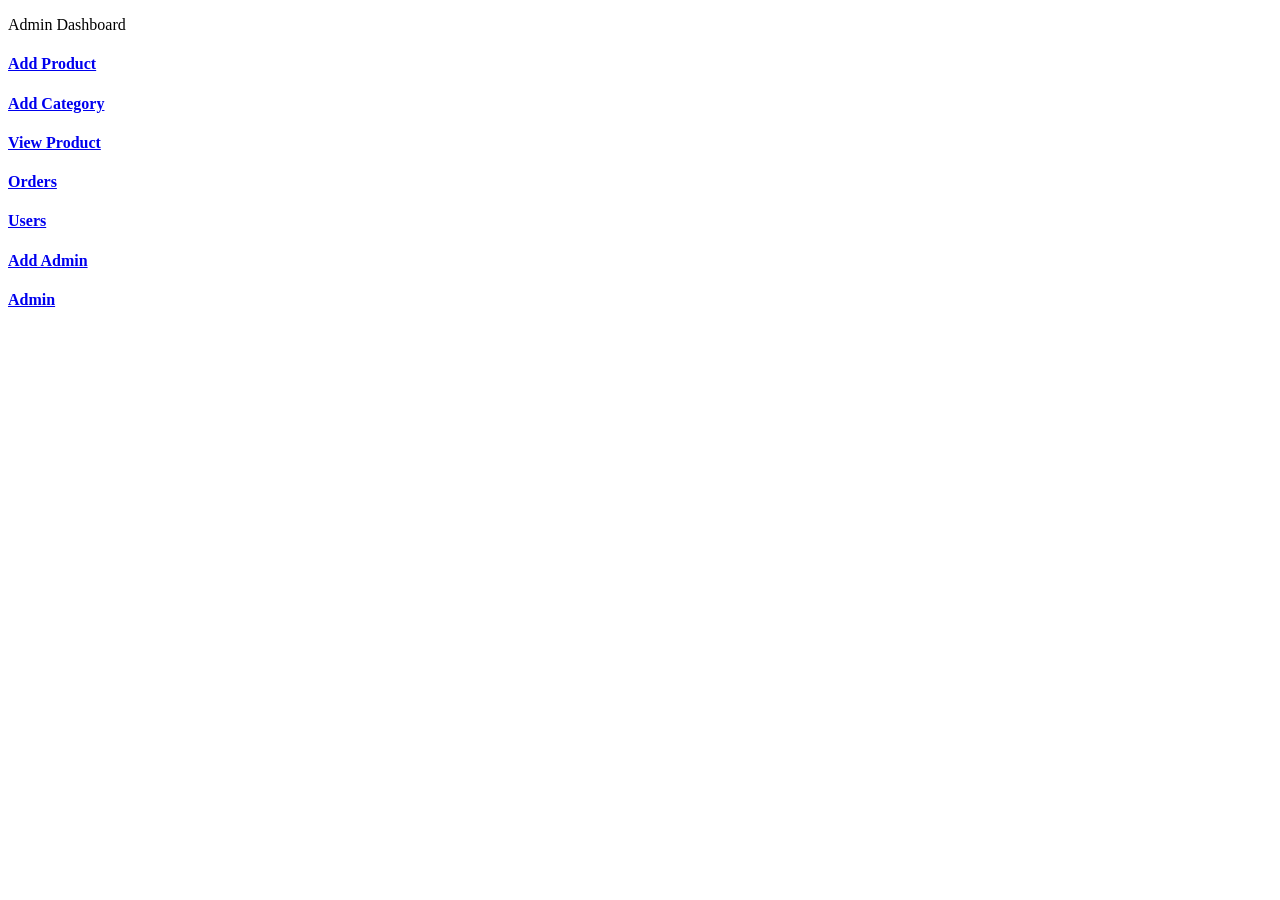
<file: src/main/resources/templates/admin/index.html>
<!DOCTYPE html>
<html lang="en" xmlns:th="http://www.thymeleaf.org"
	th:replace="~{base::layout(~{::section})}">
<head>
<meta charset="ISO-8859-1">
<title>Insert title here</title>
</head>
<body>
	<section>
		<div class="container p-5">
			<p class="text-center fs-3 mt-4">Admin Dashboard</p>
			<div class="row p-5">
				<div class="col-md-4 mt-2">
					<a href="/admin/loadAddProduct" class="text-decoration-none">
						<div class="card card-sh">
							<div class="card-body text-center text-primary">
								<i class="fa-solid fa-square-plus fa-3x"></i>
								<h4>Add Product</h4>
							</div>
						</div>
					</a>
				</div>


				<div class="col-md-4 mt-2">
					<a href="/admin/category" class="text-decoration-none">
						<div class="card card-sh">
							<div class="card-body text-center text-warning">
								<i class="fa-solid fa-list fa-3x"></i>
								<h4>Add Category</h4>
							</div>
						</div>
					</a>
				</div>


				<div class="col-md-4 mt-2">
					<a href="/admin/products" class="text-decoration-none">
						<div class="card card-sh">
							<div class="card-body text-center text-success">
								<i class="fa-solid fa-table-list fa-3x"></i>
								<h4>View Product</h4>
							</div>
						</div>
					</a>
				</div>


				<div class="col-md-4 mt-4">
					<a href="/admin/orders" class="text-decoration-none">
						<div class="card card-sh">
							<div class="card-body text-center text-warning">
								<i class="fa-solid fa-box-open fa-3x"></i>
								<h4>Orders</h4>
							</div>
						</div>
					</a>
				</div>


				<div class="col-md-4 mt-4">
					<a href="/admin/users?type=1" class="text-decoration-none">
						<div class="card card-sh">
							<div class="card-body text-center text-primary">
								<i class="fa-solid fa-circle-user fa-3x"></i>
								<h4>Users</h4>
							</div>
						</div>
					</a>
				</div>


				<div class="col-md-4 mt-4">
					<a href="/admin/add-admin" class="text-decoration-none">
						<div class="card card-sh">
							<div class="card-body text-center text-primary">
								<i class="fa-solid fa-user-plus fa-3x"></i>
								<h4>Add Admin</h4>
							</div>
						</div>
					</a>
				</div>

				<div class="col-md-4 mt-4">
					<a href="/admin/users?type=2" class="text-decoration-none">
						<div class="card card-sh">
							<div class="card-body text-center text-primary">
								<i class="fa-solid fa-circle-user fa-3x"></i>
								<h4>Admin</h4>
							</div>
						</div>
					</a>
				</div>


			</div>
		</div>
	</section>
</body>
</html>
</file>
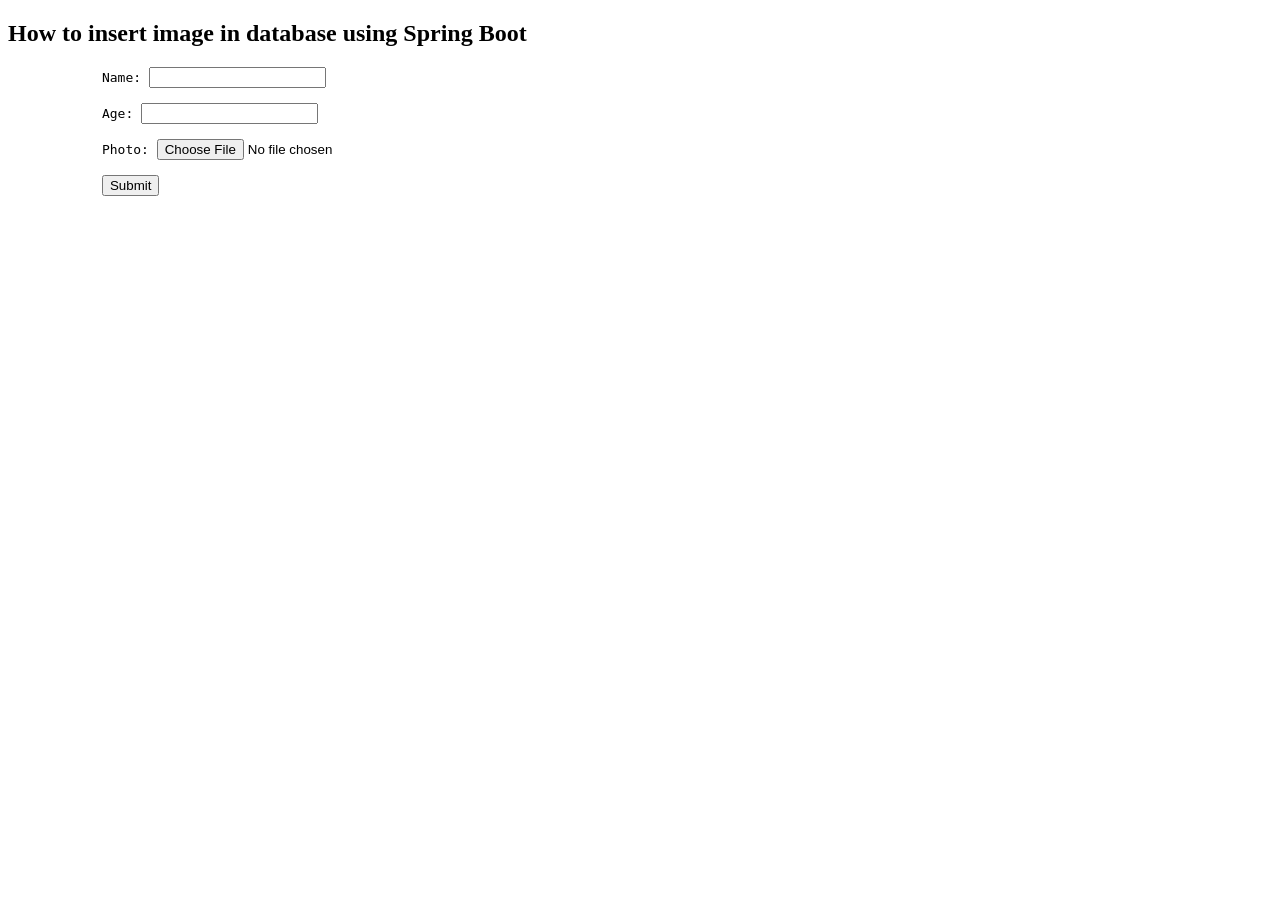
<file: src/main/resources/templates/index_student.html>
<!DOCTYPE html>
<html xmlns:th="http://www.thymeleaf.org">
<head>
	<title>Insert Image</title>
</head>
<body>
<h2>How to insert image in database using Spring Boot</h2>

<form th:action="@{/insertImage}" method="post" enctype="multipart/form-data">
        <pre>
            Name: <input type="text" name="name" />

            Age: <input type="number" name="age" />

            Photo: <input type="file" name="photo" />

            <input type="submit" value="Submit" />
        </pre>
</form>

<p th:text="${msg}"></p>
</body>
</html>
</file>
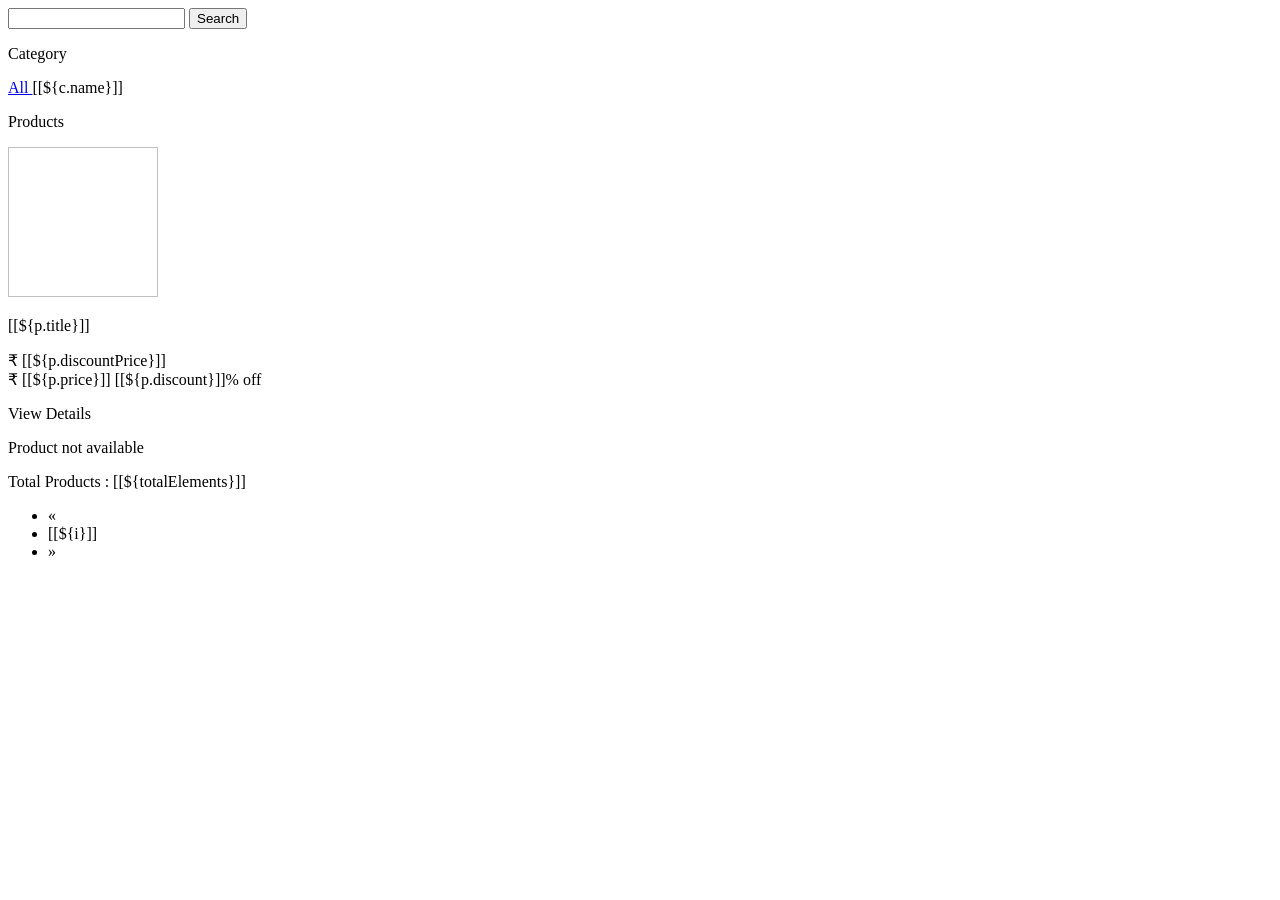
<file: src/main/resources/templates/product.html>
<!DOCTYPE html>
<html lang="en" xmlns:th="http://www.thymeleaf.org"
	th:replace="~{base::layout(~{::section})}">
<head>
<meta charset="ISO-8859-1">
<title>Insert title here</title>
</head>
<body>
	<section>
	
		<div class="container-fluid bg-primary p-4 mt-5 ">
			<div class="row">
				<div class="col-md-8 offset-md-2">
					<form action="/products" method="get">
						<div class="input-group">
							<input type="text" class="form-control" name="ch">
							<button class="btn btn-light text-dark ms-3 col-md-2">
								<i class="fa-solid fa-magnifying-glass"></i> Search
							</button>
						</div>
					</form>
				</div>
			</div>

		</div>


		<div class="container-fluid mt-1">
			<div class="row">

				<div class="col-md-2 p-0">

					<div class="card shadow-sm p-0 mb-5 bg-body-tertiary rounded">
						<div class="card-body">
							<div class="list-group">
								<p class="fs-5">Category</p>
								<a href="/products"
									th:classappend="${paramValue==''} ? 'active':''"
									class="list-group-item list-group-item-action"
									aria-current="true"> All </a> <a th:each="c:${categories}"
									th:href="@{'/products?category='+${c.name}}"
									th:classappend="${paramValue == c.name} ? 'active':''"
									class="list-group-item list-group-item-action">[[${c.name}]]</a>
							</div>
						</div>
					</div>
				</div>
				<div class="col-md-10">
					<div class="card">
						<div class="card-body">
							<p class="fs-3 text-center">Products</p>
							<div class="row">

								<th:block th:if="${productsSize >0}">
									<div class="col-md-3 mt-2" th:each="p:${products}">
										<div class="card card-sh">
											<div class="card-body text-center">
												<img alt="" th:src="@{'/img/product_img/'+${p.image}}"
													width="150px" height="150px">
												<p class="fs-5 text-center">[[${p.title}]]</p>
												<div class="row text-center">
													<p class="fs-6 fw-bold ">
														<span>&#8377; [[${p.discountPrice}]]</span> <br> <span
															class="text-decoration-line-through text-secondary">&#8377;
															[[${p.price}]]</span> <span class="fs-6 text-success">[[${p.discount}]]%
															off </span>
													</p>
													<a th:href="@{'/product/'+${p.id}}"
														class="btn btn-primary col-md-6 offset-md-3">View
														Details</a>
												</div>
											</div>
										</div>
									</div>
								</th:block>
								<th:block th:unless="${productsSize>0}">
									<p class="fs-4 text-center mt-4 text-danger">Product not
										available</p>
								</th:block>
							</div>

						</div>
					</div>
					<!-- Start Pagination -->
					<div class="row">
						<div class="col-md-4">Total Products : [[${totalElements}]]</div>
						<div class="col-md-6">
							<th:block th:if="${productsSize>0}">
								<nav aria-label="Page navigation example">
									<ul class="pagination">
										<li class="page-item"
											th:classappend="${isFirst} ? 'disabled':''"><a
											class="page-link"
											th:href="@{'/products?pageNo='+${pageNo-1}}"
											aria-label="Previous"> <span aria-hidden="true">&laquo;</span>
										</a></li>

										<li th:each="i:${#numbers.sequence(1,totalPages)}"
											class="page-item" th:classappend="${pageNo+1==i}?'active':''"
											]]><a class="page-link"
											th:href="@{'/products?pageNo='+${i-1}}">[[${i}]]</a></li>

										<li class="page-item"
											th:classappend="${isLast} ? 'disabled':''"><a
											class="page-link"
											th:href="@{'/products?pageNo='+${pageNo+1}}"
											aria-label="Next"> <span aria-hidden="true">&raquo;</span>
										</a></li>
									</ul>
								</nav>
						</div>
						</th:block>
					</div>

				</div>
			</div>
		</div>

	</section>
</body>
</html>
</file>
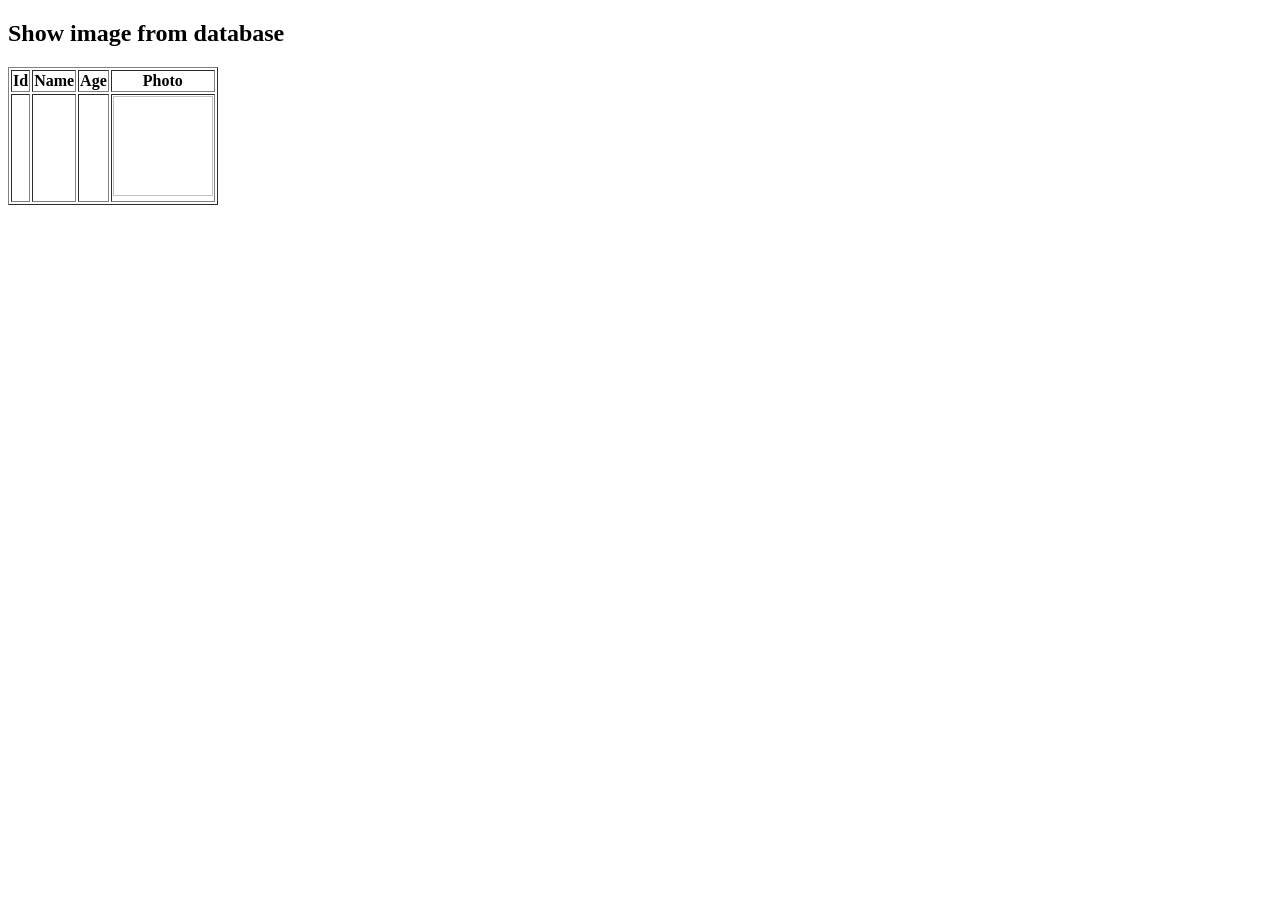
<file: src/main/resources/templates/student.html>
<!DOCTYPE html>
<html xmlns:th="http://www.thymeleaf.org">
<head>
	<title>Fetch Image from Database</title>
</head>
<body>
<h2>Show image from database</h2>

<table border="1">
	<tr>
		<th>Id</th>
		<th>Name</th>
		<th>Age</th>
		<th>Photo</th>
	</tr>
	<tr th:each="student : ${listStu}">
		<td th:text="${student.id}"></td>
		<td th:text="${student.name}"></td>
		<td th:text="${student.age}"></td>

		<td>
			<img width="100" height="100" th:src="@{/getStudentPhoto/{id}(id=${student.id})}" />
		</td>

	</tr>
</table>

</body>
</html>
</file>
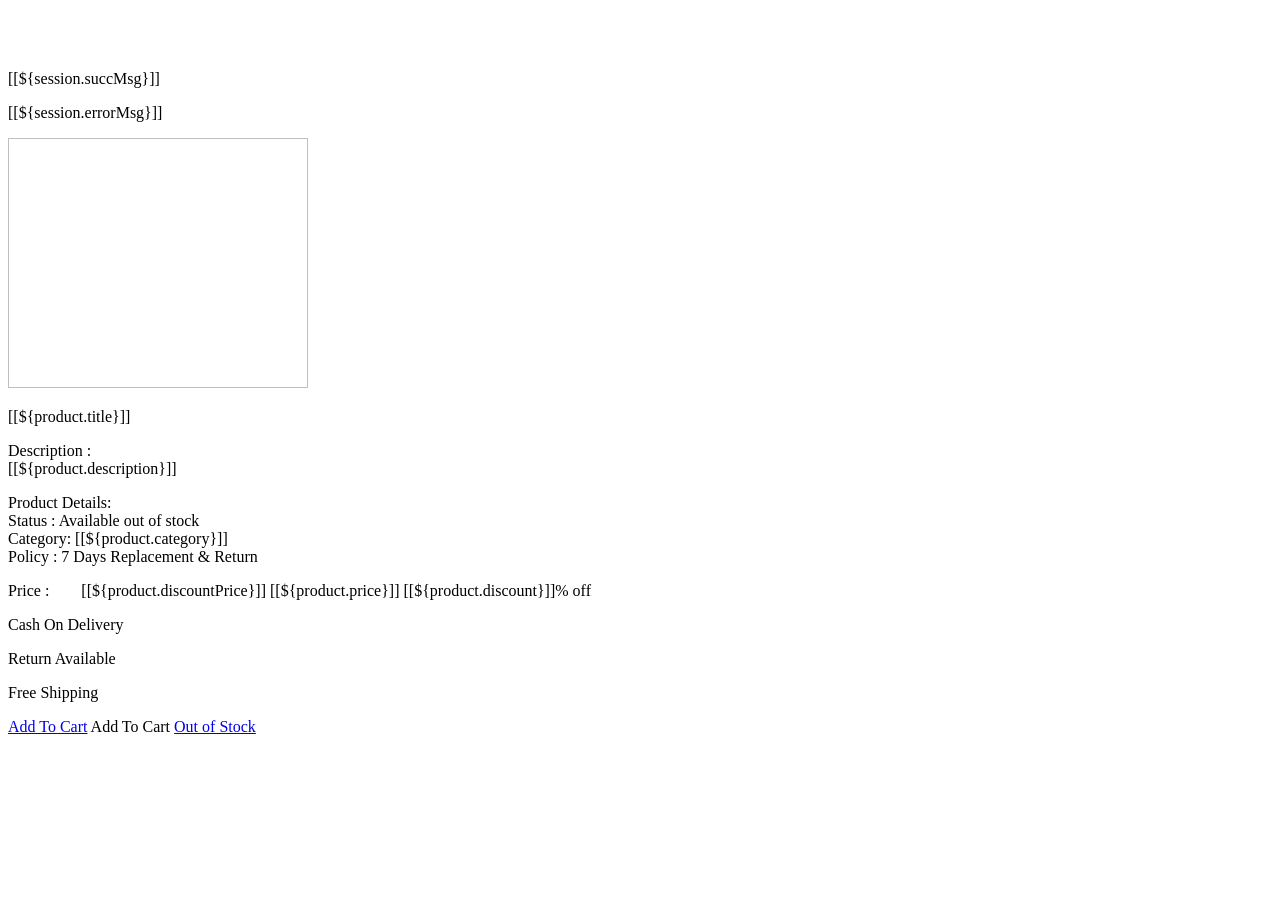
<file: src/main/resources/templates/view_product.html>
<!DOCTYPE html>
<html lang="en" xmlns:th="http://www.thymeleaf.org"
	th:replace="~{base::layout(~{::section})}">
<head>
<meta charset="ISO-8859-1">
<title>Insert title here</title>
</head>
<body>
	<section>
		<div class="container card-sh"
			style="margin-top: 70px; margin-bottom: 100px">

			<div class="col-md-12 p-5">
				<div class="row">
					<th:block th:if="${session.succMsg}">
						<p class="text-success alert alert-success text-center" role="alert">[[${session.succMsg}]]</p>
						<th:block th:text="${@commnServiceImpl.removeSessionMessage()}"></th:block>
					</th:block>

					<th:block th:if="${session.errorMsg}">
						<p class="text-danger text-center  alert alert-danger">[[${session.errorMsg}]]</p>
						<th:block th:text="${@commnServiceImpl.removeSessionMessage()}"></th:block>

					</th:block>
					<div class="col-md-6 text-end">
						<img alt="" th:src="@{'/img/product_img/'+${product.image}}" width="300px"
							height="250px">
					</div>

					<div class="col-md-6">

						<p class="fs-3">[[${product.title}]]</p>
						<p>
							<span class="fw-bold">Description : </span><br>[[${product.description}]]
						</p>
						<p>
							<span class="fw-bold"> Product Details: </span> <br> Status
							:
							<th:block th:if="${product.stock>0}">
								<span class="badge bg-success">Available</span>
							</th:block>

							<th:block th:unless="${product.stock>0}">
								<span class="badge bg-warning">out of stock</span>
							</th:block>


							<br> Category: [[${product.category}]]<br> Policy : 7
							Days Replacement & Return
						</p>
						<p class="fs-5 fw-bold">
							Price :&nbsp; &nbsp; &nbsp; &nbsp;<i class="fas fa-rupee-sign"></i>
							[[${product.discountPrice}]] <span
								class="fs-6 text-decoration-line-through text-secondary">[[${product.price}]]</span>
							<span class="fs-6  text-success">[[${product.discount}]]%
								off</span>
						</p>

						<div class="row">
							<div class="col-md-4 text-success text-center p-2">
								<i class="fas fa-money-bill-wave fa-2x"></i>
								<p>Cash On Delivery</p>
							</div>
							<div class="col-md-4 text-danger text-center p-2">
								<i class="fas fa-undo-alt fa-2x"></i>
								<p>Return Available</p>
							</div>
							<div class="col-md-4 text-primary text-center p-2">
								<i class="fas fa-truck-moving fa-2x"></i>
								<p>Free Shipping</p>
							</div>
						</div>

						<th:block th:if="${product.stock>0}">
							<th:block th:if="${user==null}">
								<a href="/signin" class="btn btn-danger col-md-12">Add To
									Cart</a>
							</th:block>

							<th:block th:unless="${user==null}">
								<a
									th:href="@{'/user/addCart?pid='+${product.id}+'&uid='+${user.id}}"
									class="btn btn-danger col-md-12">Add To Cart</a>
							</th:block>

						</th:block>

						<th:block th:unless="${product.stock>0}">
							<a href="#" class="btn text-white btn-warning col-md-12">Out
								of Stock</a>
						</th:block>

					</div>
				</div>
			</div>
		</div>


	</section>
</body>
</html>
</file>
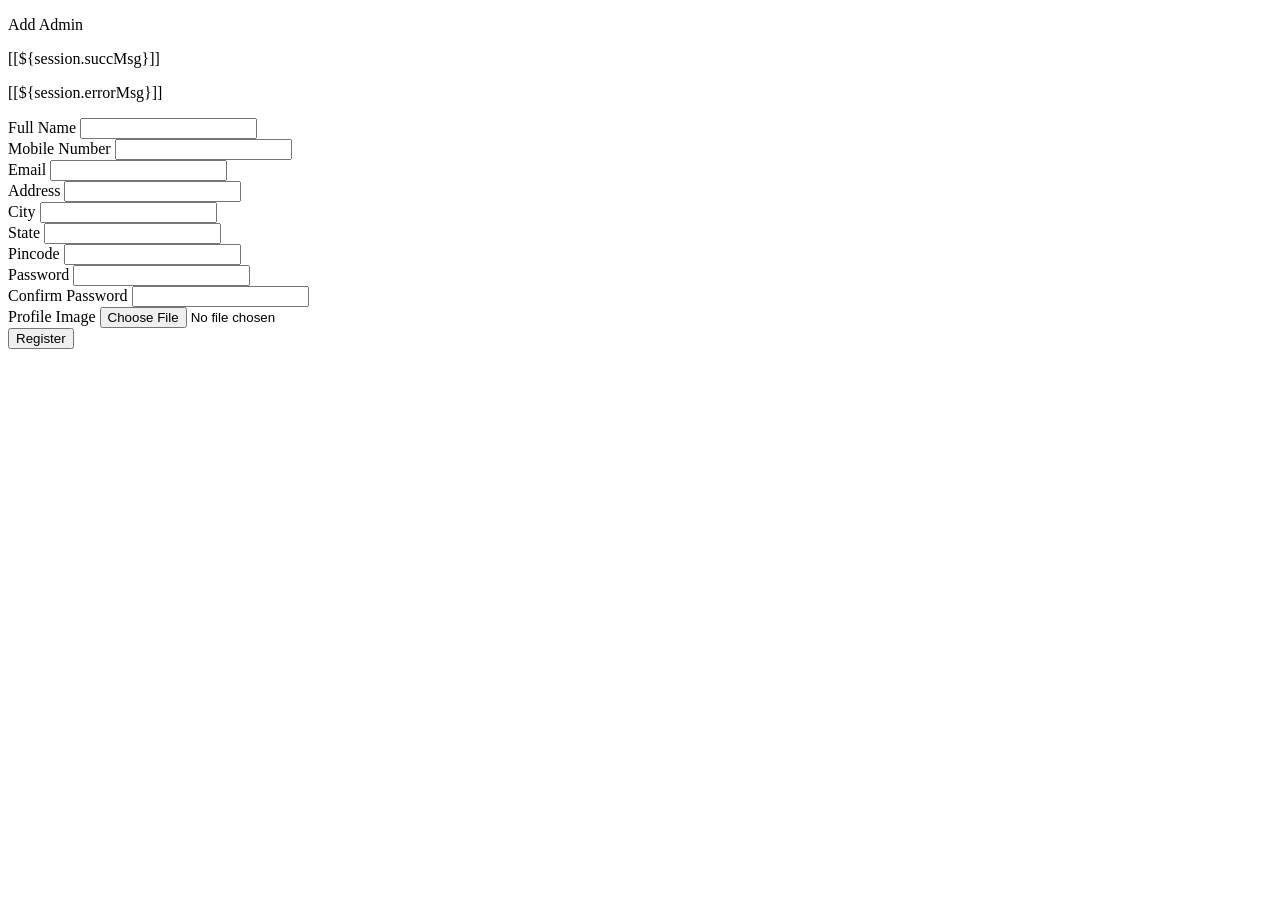
<file: src/main/resources/templates/admin/add_admin.html>
<!DOCTYPE html>
<html lang="en" xmlns:th="http://www.thymeleaf.org"
	th:replace="~{base::layout(~{::section})}">
<head>
<meta charset="ISO-8859-1">
<title>Insert title here</title>
</head>
<body>
	<section>
		<div class="container mt-5 p-5">
			<div class="row">

				<div class="col-md-7 p-2 offset-md-2">
					<div class="card shadow p-3 mb-5 bg-body-tertiary rounded">
						<div class="card-header text-center">
							<p class="fs-4 text-center">Add Admin</p>
							<th:block th:if="${session.succMsg}">
								<p class="text-success fw-bold">[[${session.succMsg}]]</p>
								<th:block th:text="${@commnServiceImpl.removeSessionMessage()}"></th:block>
							</th:block>

							<th:block th:if="${session.errorMsg}">
								<p class="text-danger fw-bold">[[${session.errorMsg}]]</p>
								<th:block th:text="${@commnServiceImpl.removeSessionMessage()}"></th:block>
							</th:block>
						</div>
						<div class="card-body">
							<form action="/admin/save-admin" enctype="multipart/form-data"
								method="post">
								<div class="row">
									<div class="col">
										<label class="form-label">Full Name</label> <input required
											class="form-control" name="name" type="text">
									</div>

									<div class="col">
										<label class="form-label">Mobile Number</label> <input
											required class="form-control" name="mobileNumber"
											type="number">
									</div>

								</div>

								<div class="mb-3">
									<label class="form-label">Email</label> <input required
										class="form-control" name="email" type="email">
								</div>


								<div class="row">
									<div class="col">
										<label class="form-label">Address</label> <input required
											class="form-control" name="address" type="text">
									</div>

									<div class="col">
										<label class="form-label">City</label> <input required
											class="form-control" name="city" type="text">
									</div>

								</div>

								<div class="row">
									<div class="col">
										<label class="form-label">State</label> <input required
											class="form-control" name="state" type="text">
									</div>

									<div class="col">
										<label class="form-label">Pincode</label> <input required
											class="form-control" name="pincode" type="number">
									</div>

								</div>

								<div class="row">
									<div class="col">
										<label class="form-label">Password</label> <input required
											class="form-control" name="password" type="password">
									</div>
									<div class="col">
										<label class="form-label">Confirm Password</label> <input
											required class="form-control" name="cpassword"
											type="password">
									</div>
								</div>
								<div class="mb-3">
									<label class="form-label">Profile Image</label> <input
										class="form-control" name="img" type="file">
								</div>
								<button type="submit"
									class="btn bg-primary text-white col-md-12">Register</button>
							</form>
						</div>


					</div>
				</div>
			</div>
		</div>

	</section>
</body>
</html>
</file>
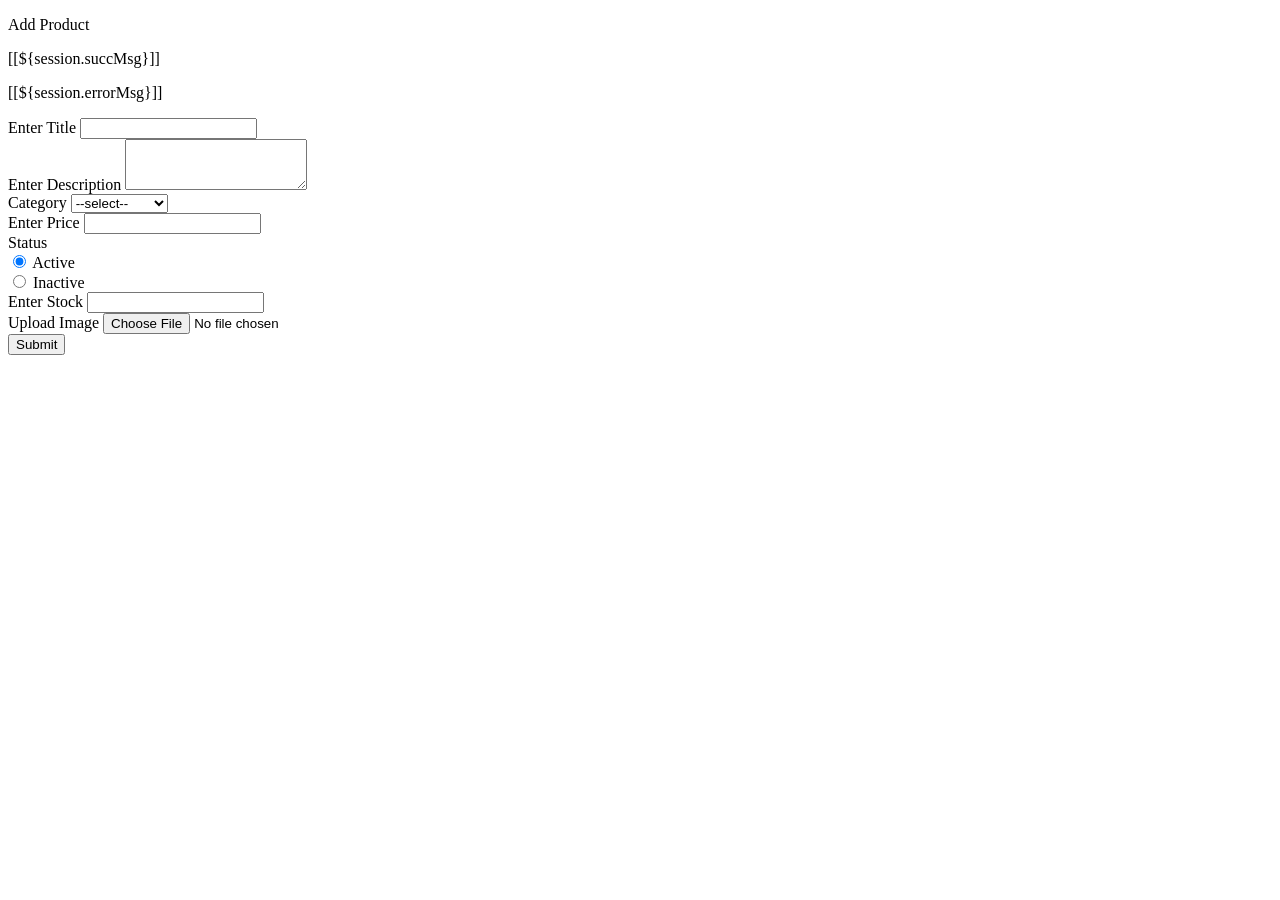
<file: src/main/resources/templates/admin/add_product.html>
<!DOCTYPE html>
<html lang="en" xmlns:th="http://www.thymeleaf.org"
	th:replace="~{base::layout(~{::section})}">
<head>
<meta charset="ISO-8859-1">
<title>Insert title here</title>
</head>
<body>
	<section>
		<div class="container p-5 mt-3">
			<div class="row">
				<div class="col-md-6 offset-md-3">
					<div class="card card-sh">
						<div class="card-header text-center ">
							<p class="fs-4">Add Product</p>

							<th:block th:if="${session.succMsg}">
								<p class="text-success fw-bold">[[${session.succMsg}]]</p>
								<th:block th:text="${@commnServiceImpl.removeSessionMessage()}"></th:block>
							</th:block>

							<th:block th:if="${session.errorMsg}">
								<p class="text-danger fw-bold">[[${session.errorMsg}]]</p>
								<th:block th:text="${@commnServiceImpl.removeSessionMessage()}"></th:block>
							</th:block>

						</div>
						<div class="card-body">
							<form action="/admin/saveProduct" method="post"
								enctype="multipart/form-data">
								<div class="mb-3">
									<label>Enter Title</label> <input type="text" name="title"
										class="form-control">
								</div>

								<div class="mb-3">
									<label>Enter Description</label>
									<textarea rows="3" cols="" class="form-control"
										name="description"></textarea>
								</div>

								<div class="mb-3">
									<label>Category</label> <select class="form-control"
										name="category">
										<option>--select--</option>
										<option th:each="c:${categories}">[[${c.name}]]</option>
									</select>
								</div>

								<div class="mb-3">
									<label>Enter Price</label> <input type="number" name="price"
										class="form-control">
								</div>
								<div class="mb-3">
									<label>Status</label>

									<div class="form-check">
										<input class="form-check-input" type="radio" checked
											value="true" name="isActive" id="flexRadioDefault1">
										<label class="form-check-label" for="flexRadioDefault1">
											Active </label>
									</div>
									<div class="form-check">
										<input class="form-check-input" type="radio" name="isActive"
											value="false" id="flexRadioDefault2"> <label
											class="form-check-label" for="flexRadioDefault2">
											Inactive </label>
									</div>

								</div>
								<div class="row">

									<div class="mb-3 col">
										<label>Enter Stock</label> <input type="text" name="stock"
											class="form-control">
									</div>

									<div class="mb-3 col">
										<label>Upload Image</label> <input type="file" name="file"
											class="form-control">
									</div>
								</div>
								<button class="btn btn-primary col-md-12">Submit</button>
							</form>
						</div>
					</div>
				</div>
			</div>
		</div>
	</section>
</body>
</html>
</file>
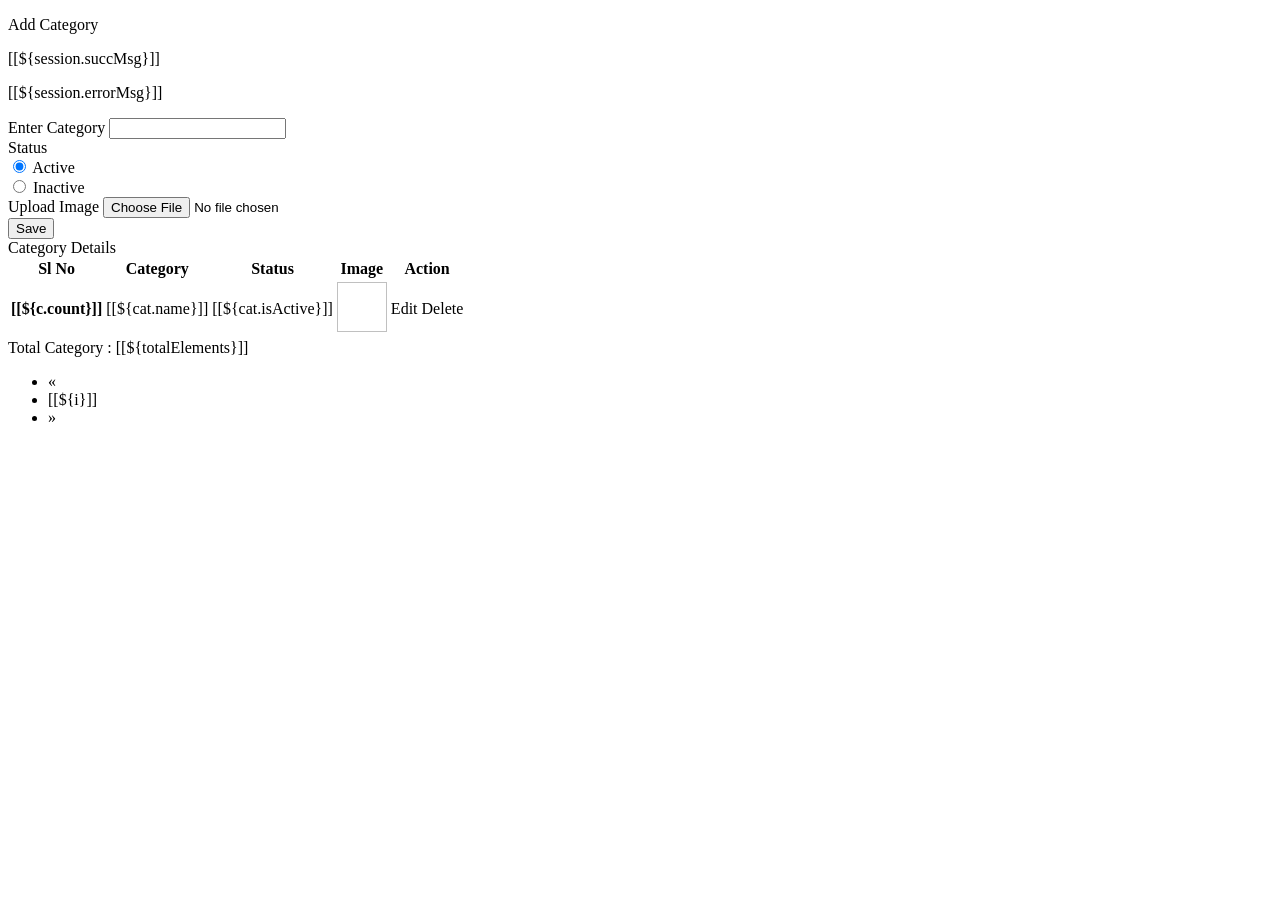
<file: src/main/resources/templates/admin/category.html>
<!DOCTYPE html>
<html lang="en" xmlns:th="http://www.thymeleaf.org"
	th:replace="~{base::layout(~{::section})}">
<head>
<meta charset="ISO-8859-1">
<title>Insert title here</title>
</head>
<body>
	<section>
		<div class="container-fluid p-5 mt-5">
			<div class="row">
				<div class="col-md-3">
					<div class="card card-sh">
						<div class="card-header text-center ">
							<p class="fs-4">Add Category</p>
							<th:block th:if="${session.succMsg}">
								<p class="text-success fw-bold">[[${session.succMsg}]]</p>
								<th:block th:text="${@commnServiceImpl.removeSessionMessage()}"></th:block>
							</th:block>

							<th:block th:if="${session.errorMsg}">
								<p class="text-danger fw-bold">[[${session.errorMsg}]]</p>
								<th:block th:text="${@commnServiceImpl.removeSessionMessage()}"></th:block>
							</th:block>

						</div>
						<div class="card-body">
							<form action="/admin/saveCategory" method="post"
								enctype="multipart/form-data">
								<div class="mb-3">
									<label>Enter Category</label> <input type="text" name="name"
										class="form-control">
								</div>

								<div class="mb-3">
									<label>Status</label>

									<div class="form-check">
										<input class="form-check-input" type="radio" checked
											value="true" name="isActive" id="flexRadioDefault1">
										<label class="form-check-label" for="flexRadioDefault1">
											Active </label>
									</div>
									<div class="form-check">
										<input class="form-check-input" type="radio" name="isActive"
											value="false" id="flexRadioDefault2"> <label
											class="form-check-label" for="flexRadioDefault2">
											Inactive </label>
									</div>

								</div>

								<div class="mb-3">
									<label>Upload Image</label> <input type="file" name="file"
										class="form-control">
								</div>
								<button class="btn btn-primary col-md-12 mt-2">Save</button>
							</form>
						</div>
					</div>
				</div>

				<div class="col-md-8">
					<div class="card card-sh">
						<div class="card-header text-center fs-4">Category Details</div>
						<div class="card-body">
							<table class="table">
								<thead>
									<tr>
										<th scope="col">Sl No</th>
										<th scope="col">Category</th>
										<th scope="col">Status</th>
										<th scope="col">Image</th>
										<th scope="col">Action</th>
									</tr>
								</thead>
								<tbody>
									<tr th:each="cat,c:${categorys}">
										<th scope="row">[[${c.count}]]</th>
										<td>[[${cat.name}]]</td>
										<td>[[${cat.isActive}]]</td>
										<td><img
											th:src="@{'/img/category_img/'+${cat.imageName}}"
											width="50px" height="50px"></td>
										<td><a th:href="@{'/admin/loadEditCategory/'+${cat.id}}"
											class="btn btn-primary btn-sm"><i
												class="fa-solid fa-pen-to-square  fa-1x"></i> Edit </a> <a
											th:href="@{'/admin/deleteCategory/'+${cat.id}}"
											class="btn btn-danger btn-sm"><i
												class="fa-solid fa-trash  fa-1x"></i>Delete</a></td>
									</tr>

								</tbody>
							</table>

							<div class="row">
								<div class="col-md-4">Total Category :
									[[${totalElements}]]</div>
								<div class="col-md-6">

									<nav aria-label="Page navigation example">
										<ul class="pagination">
											<li class="page-item"
												th:classappend="${isFirst} ? 'disabled':''"><a
												class="page-link"
												th:href="@{'/admin/category?pageNo='+${pageNo-1}}"
												aria-label="Previous"> <span aria-hidden="true">&laquo;</span>
											</a></li>

											<li th:each="i:${#numbers.sequence(1,totalPages)}"
												class="page-item"
												th:classappend="${pageNo+1==i}?'active':''" ]]><a
												class="page-link"
												th:href="@{'/admin/category?pageNo='+${i-1}}">[[${i}]]</a></li>

											<li class="page-item"
												th:classappend="${isLast} ? 'disabled':''"><a
												class="page-link"
												th:href="@{'/admin/category?pageNo='+${pageNo+1}}"
												aria-label="Next"> <span aria-hidden="true">&raquo;</span>
											</a></li>
										</ul>
									</nav>
								</div>

							</div>
						</div>
					</div>

				</div>

			</div>
		</div>
	</section>
</body>
</html>
</file>
